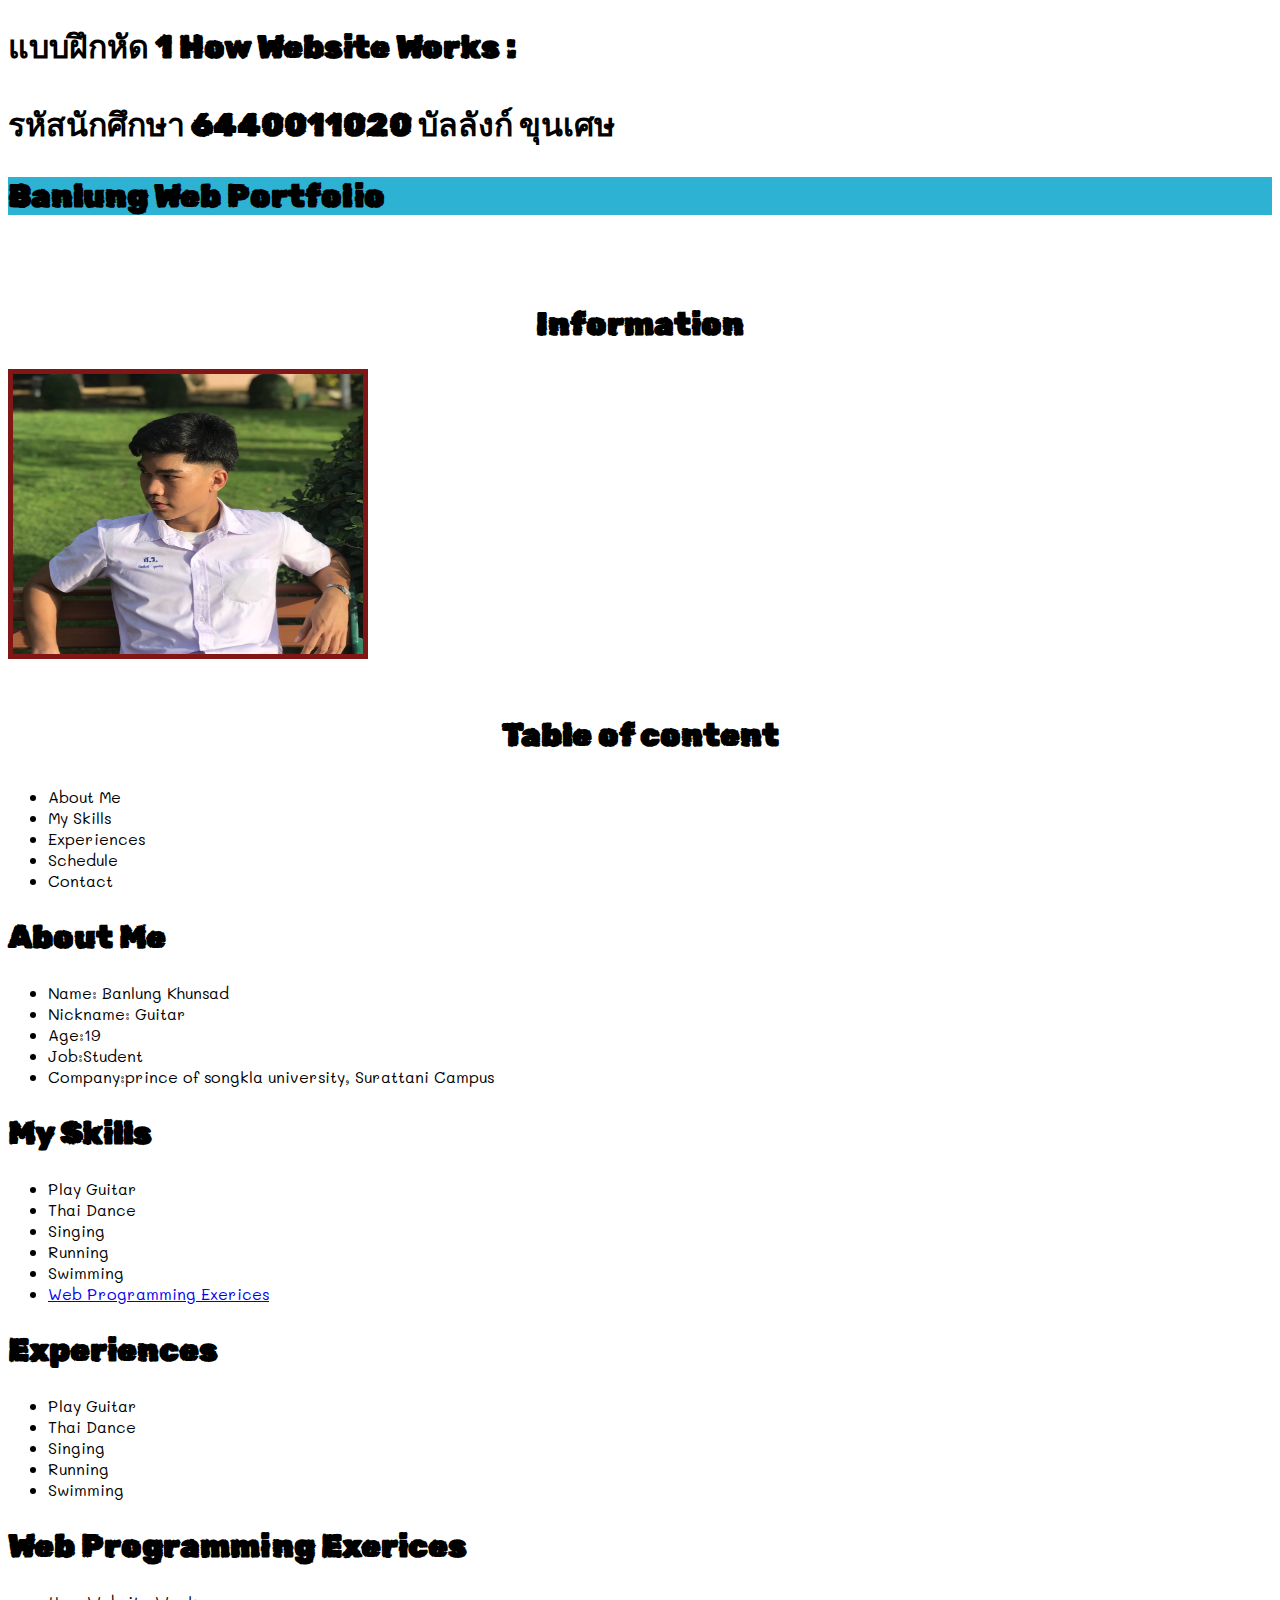
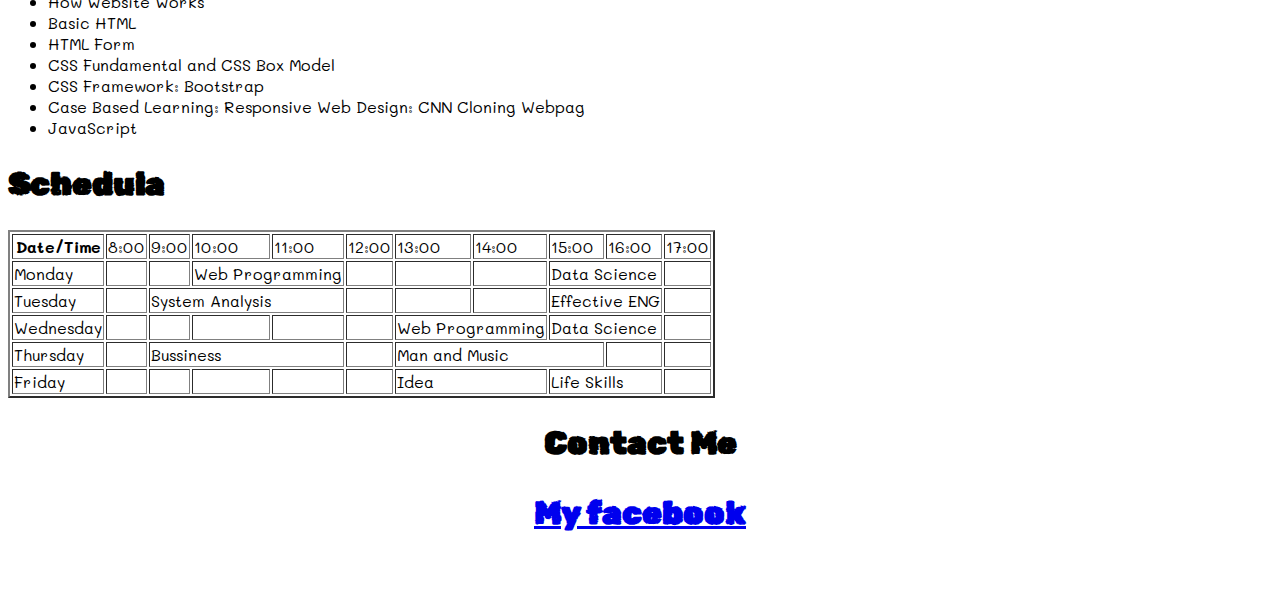
<file: EX1/index.html>
<!DOCTYPE html>
<html lang="en">

<head>
  <meta charset="UTF-8" />
  <meta http-equiv="X-UA-Compatible" content="IE=edge" />
  <meta name="viewport" content="width=device-width, initial-scale=1.0" />

  <link rel="preconnect" href="https://fonts.googleapis.com" />
  <link rel="preconnect" href="https://fonts.gstatic.com" crossorigin />
  <link href="https://fonts.googleapis.com/css2?family=Chonburi&family=Mali:ital@1&family=Rubik+Distressed&display=swap"
    rel="stylesheet" />

  <link rel="stylesheet" href="style.css">
  <title> Banlung Web Portfolio </title>
  <style>
    /* h1 {
        position: absolute;
        left: 600px;
        top: 220px;
      } */
  </style>
  <title>Ex1 : </title>
</head>


<body>
  <h1>แบบฝึกหัด 1 How Website Works : </h1>
  <h2>รหัสนักศึกษา 6440011020 บัลลังก์ ขุนเศษ</h2>
  <h1 style=" background-color: rgb(46, 178, 211); ">Banlung Web Portfolio</h1><br><br>

  <!-- <video width="320" height="240" controls> -->
  <source src="https://www.youtube.com/watch?v=MS7Y34g6XU0&t=1s" type="video/mp4">
  </video>



  <h2>
    <center>Information</center>
  </h2>

  <image src="GT.jpg" width="350px" height=280px" style="border:5px solid rgb(129, 22, 22)"><br><br>

      <center>
        <h3> Table of content </h3>
      </center>
      <ul>
        <li>About Me</li>
        <li>My Skills</li>
        <li>Experiences</li>
        <!-- <li> <a href="web_programming.html">Web Programming Exerices</a> </li> -->
        <li>Schedule</li>
        <li>Contact</li>
      </ul>



      <h2>About Me</h2>
      <ul>
        <li>Name: Banlung Khunsad</li>
        <li>Nickname: Guitar</li>
        <li>Age:19</li>
        <li>Job:Student</li>
        <li>Company:prince of songkla university, Surattani Campus</li>
      </ul>

      <h2>My Skills</h2>
      <ul>
        <li>Play Guitar</li>
        <li>Thai Dance</li>
        <li>Singing</li>
        <li>Running</li>
        <li>Swimming</li>
        <li> <a href="web_programming.html">Web Programming Exerices</a> </li>
      </ul>

      <h2>Experiences</h2>
      <ul>
        <li>Play Guitar</li>
        <li>Thai Dance</li>
        <li>Singing</li>
        <li>Running</li>
        <li>Swimming</li>
      </ul>

      <h2>Web Programming Exerices</h2>
      <ul>
        <li>How Website Works</li>
        <li>Basic HTML</li>
        <li>HTML Form</li>
        <li>CSS Fundamental and CSS Box Model</li>
        <li>CSS Framework: Bootstrap</li>
        <li>Case Based Learning:
          Responsive Web Design: CNN Cloning Webpag</li>
        <li>JavaScript</li>
      </ul>

      <h2>Schedula</h2>
      <table border="2">
        <tr>
          <th>Date/Time</th>
          <td>8:00</td>
          <td>9:00</td>
          <td>10:00</td>
          <td>11:00</td>
          <td>12:00</td>
          <td>13:00</td>
          <td>14:00</td>
          <td>15:00</td>
          <td>16:00</td>
          <td>17:00</td>
        <tr>
          <td>Monday</td>
          <td></td>
          <td></td>
          <td colspan="2"> Web Programming</td>
          <td></td>
          <td></td>
          <td></td>
          <td colspan="2">Data Science</td>
          <td></td>



        </tr>
        <td>Tuesday</td>
        <td></td>
        <td colspan="3">System Analysis</td>
        <td></td>
        <td></td>
        <td></td>
        <td colspan="2">Effective ENG</td>
        <td></td>

        <tr>
          <td>Wednesday</td>
          <td></td>
          <td></td>
          <td></td>
          <td></td>
          <td></td>
          <td colspan="2">Web Programming</td>
          <td colspan="2">Data Science</td>
          <td></td>

        </tr>
        <tr>
          <td>Thursday</td>
          <td></td>
          <td colspan="3">Bussiness </td>
          <td></td>
          <td colspan="3">Man and Music</td>
          <td></td>
          <td></td>



        </tr>
        <tr>
          <td>Friday</td>
          <td></td>
          <td></td>
          <td></td>
          <td></td>
          <td></td>
          <td colspan="2">Idea</td>
          <td colspan="2">Life Skills</td>
          <td></td>

        </tr>
        <table>

          <center>
            <h2>Contact Me</h2>
          </center>
          
          <h3><a href="https://www.facebook.com/kita.rock.56/">
            
              <center>My facebook</center>
          </a><br></h3>
</body>

</html>
</file>
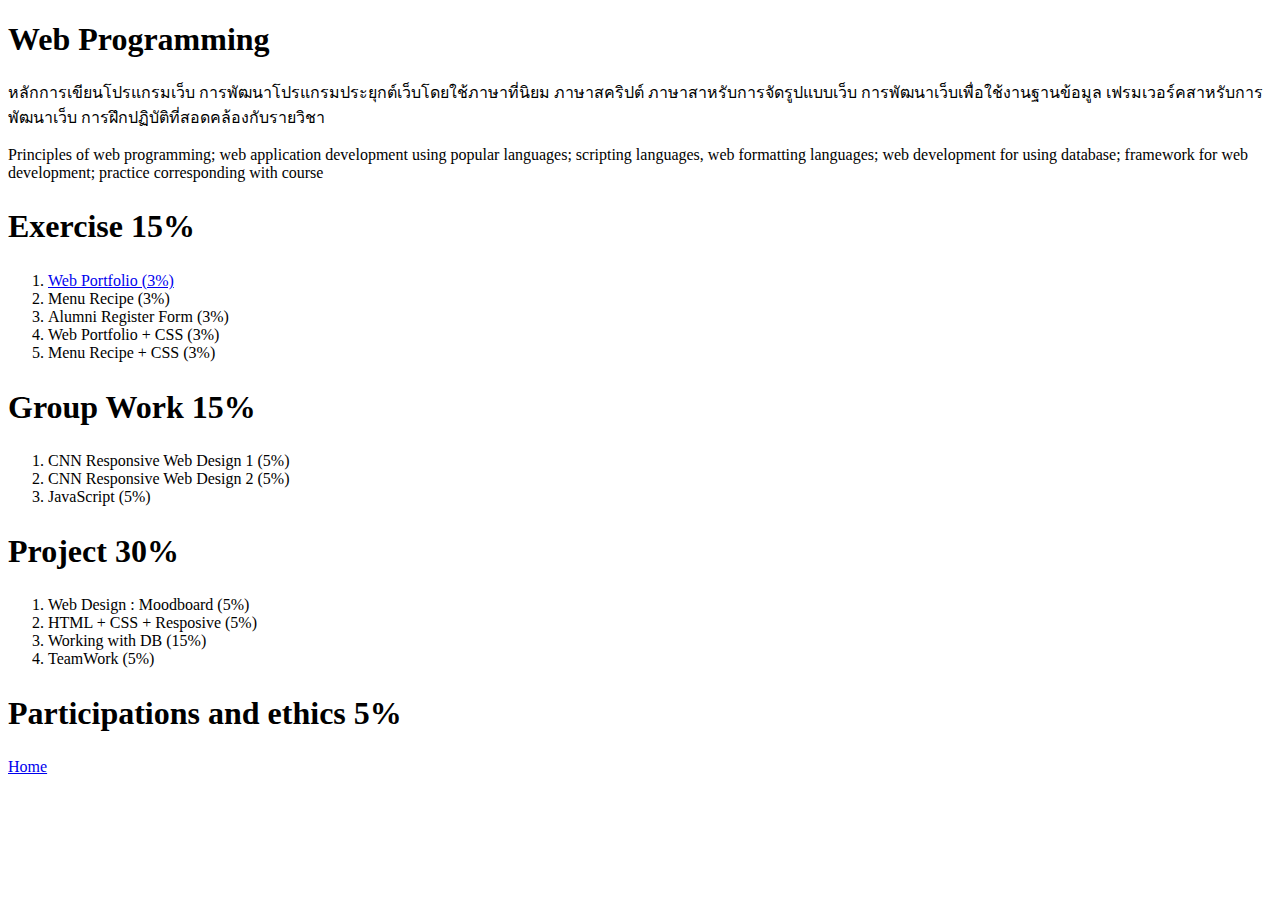
<file: web_programming.html>
<!DOCTYPE html>
<html lang="en">
  <head>
    <meta charset="UTF-8" />
    <meta http-equiv="X-UA-Compatible" content="IE=edge" />
    <meta name="viewport" content="width=device-width, initial-scale=1.0" />
    <link rel="stylesheet" href="css/style.css" />
    <title>Web Porgramming</title>
  </head>
  <body>
    <h1>Web Programming</h1>
    <p>
      หลักการเขียนโปรแกรมเว็บ การพัฒนาโปรแกรมประยุกต์เว็บโดยใช้ภาษาที่นิยม
      ภาษาสคริปต์ ภาษาสาหรับการจัดรูปแบบเว็บ การพัฒนาเว็บเพื่อใช้งานฐานข้อมูล
      เฟรมเวอร์คสาหรับการพัฒนาเว็บ การฝึกปฏิบัติที่สอดคล้องกับรายวิชา
    </p>

    <p>
      Principles of web programming; web application development using popular
      languages; scripting languages, web formatting languages; web development
      for using database; framework for web development; practice corresponding
      with course
    </p>

    <h2>Exercise 15%</h2>
    <ol>
      <li> <a href="EX1/index.html">Web Portfolio (3%)</a></li>
      <li>Menu Recipe (3%)</li>
      <li>Alumni Register Form (3%)</li>
      <li>Web Portfolio + CSS (3%)</li>
      <li>Menu Recipe + CSS (3%)</li>
    </ol>

    <h2>Group Work 15%</h2>
    <ol>
      <li>CNN Responsive Web Design 1 (5%)</li>
      <li>CNN Responsive Web Design 2 (5%)</li>
      <li>JavaScript (5%)</li>
    </ol>

    <h2>Project 30%</h2>
    <ol>
      <li>Web Design : Moodboard (5%)</li>
      <li>HTML + CSS + Resposive (5%)</li>
      <li>Working with DB (15%)</li>
      <li>TeamWork (5%)</li>
    </ol>

    <h2>Participations and ethics 5%</h2>
   
    <a href="index.html">Home</a>
  </body>
</html>
</file>
<file: EX1/style.css>
body{
    font-family: 'Chonburi', cursive;
    font-family: 'Mali', cursive;
    
}
h1{
    font-family: 'Rubik Distressed', cursive;
}
h2{
    font-family: 'Rubik Distressed', cursive;
    font-size: xx-large;
}
h3{
    font-family: 'Rubik Distressed', cursive;
    font-size: xx-large;
}
</file>
<file: css/style.css>
body{
    font-family: 'Chonburi', cursive;
    font-family: 'Mali', cursive;
    
}
h1{
    font-family: 'Rubik Distressed', cursive;
}
h2{
    font-family: 'Rubik Distressed', cursive;
    font-size: xx-large;
}
h3{
    font-family: 'Rubik Distressed', cursive;
    font-size: xx-large;
}
</file>
